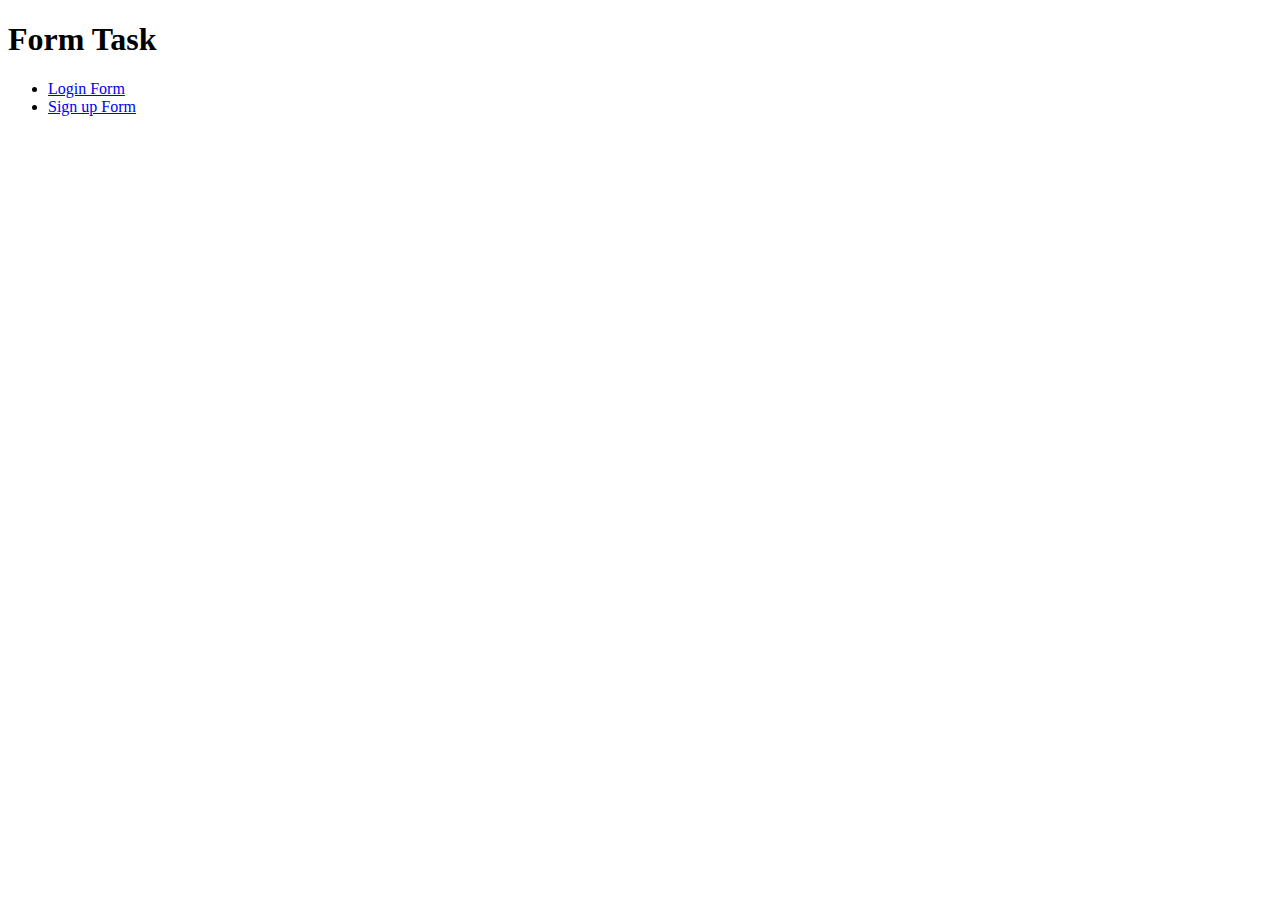
<file: index.html>
<!DOCTYPE html>
<html lang="en">
<head>
    <meta charset="UTF-8">
    <meta name="viewport" content="width=device-width, initial-scale=1.0">
    <title>Form Task</title>
</head>
<body>
    <h1>Form Task</h1>
    <ul>
        <li><a href="login.html">Login Form </a> </li>
        <li><a href="signup.html">Sign up Form</a></li>
    </ul>

</body>
</html>
</file>
